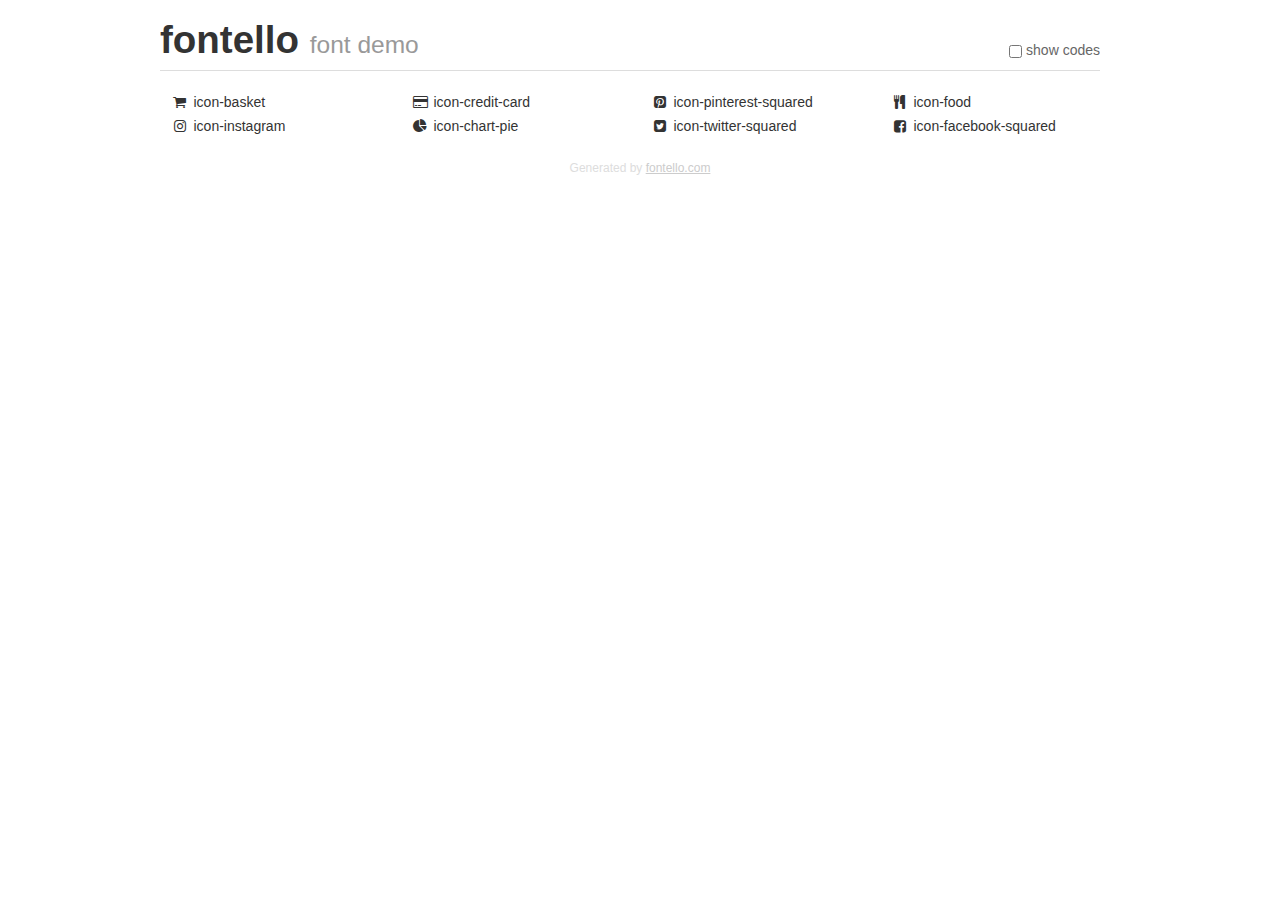
<file: css/icon_fonts/demo.html>
<!DOCTYPE html>
<html>
  <head><!--[if lt IE 9]><script language="javascript" type="text/javascript" src="//html5shim.googlecode.com/svn/trunk/html5.js"></script><![endif]-->
    <meta charset="UTF-8"><style>/*
 * Bootstrap v2.2.1
 *
 * Copyright 2012 Twitter, Inc
 * Licensed under the Apache License v2.0
 * http://www.apache.org/licenses/LICENSE-2.0
 *
 * Designed and built with all the love in the world @twitter by @mdo and @fat.
 */
.clearfix {
  *zoom: 1;
}
.clearfix:before,
.clearfix:after {
  display: table;
  content: "";
  line-height: 0;
}
.clearfix:after {
  clear: both;
}
html {
  font-size: 100%;
  -webkit-text-size-adjust: 100%;
  -ms-text-size-adjust: 100%;
}
a:focus {
  outline: thin dotted #333;
  outline: 5px auto -webkit-focus-ring-color;
  outline-offset: -2px;
}
a:hover,
a:active {
  outline: 0;
}
button,
input,
select,
textarea {
  margin: 0;
  font-size: 100%;
  vertical-align: middle;
}
button,
input {
  *overflow: visible;
  line-height: normal;
}
button::-moz-focus-inner,
input::-moz-focus-inner {
  padding: 0;
  border: 0;
}
body {
  margin: 0;
  font-family: "Helvetica Neue", Helvetica, Arial, sans-serif;
  font-size: 14px;
  line-height: 20px;
  color: #333;
  background-color: #fff;
}
a {
  color: #08c;
  text-decoration: none;
}
a:hover {
  color: #005580;
  text-decoration: underline;
}
.row {
  margin-left: -20px;
  *zoom: 1;
}
.row:before,
.row:after {
  display: table;
  content: "";
  line-height: 0;
}
.row:after {
  clear: both;
}
[class*="span"] {
  float: left;
  min-height: 1px;
  margin-left: 20px;
}
.container,
.navbar-static-top .container,
.navbar-fixed-top .container,
.navbar-fixed-bottom .container {
  width: 940px;
}
.span12 {
  width: 940px;
}
.span11 {
  width: 860px;
}
.span10 {
  width: 780px;
}
.span9 {
  width: 700px;
}
.span8 {
  width: 620px;
}
.span7 {
  width: 540px;
}
.span6 {
  width: 460px;
}
.span5 {
  width: 380px;
}
.span4 {
  width: 300px;
}
.span3 {
  width: 220px;
}
.span2 {
  width: 140px;
}
.span1 {
  width: 60px;
}
[class*="span"].pull-right,
.row-fluid [class*="span"].pull-right {
  float: right;
}
.container {
  margin-right: auto;
  margin-left: auto;
  *zoom: 1;
}
.container:before,
.container:after {
  display: table;
  content: "";
  line-height: 0;
}
.container:after {
  clear: both;
}
p {
  margin: 0 0 10px;
}
.lead {
  margin-bottom: 20px;
  font-size: 21px;
  font-weight: 200;
  line-height: 30px;
}
small {
  font-size: 85%;
}
h1 {
  margin: 10px 0;
  font-family: inherit;
  font-weight: bold;
  line-height: 20px;
  color: inherit;
  text-rendering: optimizelegibility;
}
h1 small {
  font-weight: normal;
  line-height: 1;
  color: #999;
}
h1 {
  line-height: 40px;
}
h1 {
  font-size: 38.5px;
}
h1 small {
  font-size: 24.5px;
}
body {
  margin-top: 90px;
}
.header {
  position: fixed;
  top: 0;
  left: 50%;
  margin-left: -480px;
  background-color: #fff;
  border-bottom: 1px solid #ddd;
  padding-top: 10px;
  z-index: 10;
}
.footer {
  color: #ddd;
  font-size: 12px;
  text-align: center;
  margin-top: 20px;
}
.footer a {
  color: #ccc;
  text-decoration: underline;
}
.the-icons {
  font-size: 14px;
  line-height: 24px;
}
.switch {
  position: absolute;
  right: 0;
  bottom: 10px;
  color: #666;
}
.switch input {
  margin-right: 0.3em;
}
.codesOn .i-name {
  display: none;
}
.codesOn .i-code {
  display: inline;
}
.i-code {
  display: none;
}
@font-face {
      font-family: 'fontello';
      src: url('./font/fontello.eot?1556020');
      src: url('./font/fontello.eot?1556020#iefix') format('embedded-opentype'),
           url('./font/fontello.woff?1556020') format('woff'),
           url('./font/fontello.ttf?1556020') format('truetype'),
           url('./font/fontello.svg?1556020#fontello') format('svg');
      font-weight: normal;
      font-style: normal;
    }
     
     
    .demo-icon
    {
      font-family: "fontello";
      font-style: normal;
      font-weight: normal;
      speak: none;
     
      display: inline-block;
      text-decoration: inherit;
      width: 1em;
      margin-right: .2em;
      text-align: center;
      /* opacity: .8; */
     
      /* For safety - reset parent styles, that can break glyph codes*/
      font-variant: normal;
      text-transform: none;
     
      /* fix buttons height, for twitter bootstrap */
      line-height: 1em;
     
      /* Animation center compensation - margins should be symmetric */
      /* remove if not needed */
      margin-left: .2em;
     
      /* You can be more comfortable with increased icons size */
      /* font-size: 120%; */
     
      /* Font smoothing. That was taken from TWBS */
      -webkit-font-smoothing: antialiased;
      -moz-osx-font-smoothing: grayscale;
     
      /* Uncomment for 3D effect */
      /* text-shadow: 1px 1px 1px rgba(127, 127, 127, 0.3); */
    }
     </style>
    <link rel="stylesheet" href="css/animation.css"><!--[if IE 7]><link rel="stylesheet" href="css/" + font.fontname + "-ie7.css"><![endif]-->
    <script>
      function toggleCodes(on) {
        var obj = document.getElementById('icons');
      
        if (on) {
          obj.className += ' codesOn';
        } else {
          obj.className = obj.className.replace(' codesOn', '');
        }
      }
      
    </script>
  </head>
  <body>
    <div class="container header">
      <h1>fontello <small>font demo</small></h1>
      <label class="switch">
        <input type="checkbox" onclick="toggleCodes(this.checked)">show codes
      </label>
    </div>
    <div class="container" id="icons">
      <div class="row">
        <div class="the-icons span3" title="Code: 0xe800"><i class="demo-icon icon-basket">&#xe800;</i> <span class="i-name">icon-basket</span><span class="i-code">0xe800</span></div>
        <div class="the-icons span3" title="Code: 0xe801"><i class="demo-icon icon-credit-card">&#xe801;</i> <span class="i-name">icon-credit-card</span><span class="i-code">0xe801</span></div>
        <div class="the-icons span3" title="Code: 0xf0d3"><i class="demo-icon icon-pinterest-squared">&#xf0d3;</i> <span class="i-name">icon-pinterest-squared</span><span class="i-code">0xf0d3</span></div>
        <div class="the-icons span3" title="Code: 0xf0f5"><i class="demo-icon icon-food">&#xf0f5;</i> <span class="i-name">icon-food</span><span class="i-code">0xf0f5</span></div>
      </div>
      <div class="row">
        <div class="the-icons span3" title="Code: 0xf16d"><i class="demo-icon icon-instagram">&#xf16d;</i> <span class="i-name">icon-instagram</span><span class="i-code">0xf16d</span></div>
        <div class="the-icons span3" title="Code: 0xf200"><i class="demo-icon icon-chart-pie">&#xf200;</i> <span class="i-name">icon-chart-pie</span><span class="i-code">0xf200</span></div>
        <div class="the-icons span3" title="Code: 0xf304"><i class="demo-icon icon-twitter-squared">&#xf304;</i> <span class="i-name">icon-twitter-squared</span><span class="i-code">0xf304</span></div>
        <div class="the-icons span3" title="Code: 0xf308"><i class="demo-icon icon-facebook-squared">&#xf308;</i> <span class="i-name">icon-facebook-squared</span><span class="i-code">0xf308</span></div>
      </div>
    </div>
    <div class="container footer">Generated by <a href="http://fontello.com">fontello.com</a></div>
  </body>
</html>
</file>
<file: css/icon_fonts/css/animation.css>
/*
   Animation example, for spinners
*/
.animate-spin {
  -moz-animation: spin 2s infinite linear;
  -o-animation: spin 2s infinite linear;
  -webkit-animation: spin 2s infinite linear;
  animation: spin 2s infinite linear;
  display: inline-block;
}
@-moz-keyframes spin {
  0% {
    -moz-transform: rotate(0deg);
    -o-transform: rotate(0deg);
    -webkit-transform: rotate(0deg);
    transform: rotate(0deg);
  }

  100% {
    -moz-transform: rotate(359deg);
    -o-transform: rotate(359deg);
    -webkit-transform: rotate(359deg);
    transform: rotate(359deg);
  }
}
@-webkit-keyframes spin {
  0% {
    -moz-transform: rotate(0deg);
    -o-transform: rotate(0deg);
    -webkit-transform: rotate(0deg);
    transform: rotate(0deg);
  }

  100% {
    -moz-transform: rotate(359deg);
    -o-transform: rotate(359deg);
    -webkit-transform: rotate(359deg);
    transform: rotate(359deg);
  }
}
@-o-keyframes spin {
  0% {
    -moz-transform: rotate(0deg);
    -o-transform: rotate(0deg);
    -webkit-transform: rotate(0deg);
    transform: rotate(0deg);
  }

  100% {
    -moz-transform: rotate(359deg);
    -o-transform: rotate(359deg);
    -webkit-transform: rotate(359deg);
    transform: rotate(359deg);
  }
}
@-ms-keyframes spin {
  0% {
    -moz-transform: rotate(0deg);
    -o-transform: rotate(0deg);
    -webkit-transform: rotate(0deg);
    transform: rotate(0deg);
  }

  100% {
    -moz-transform: rotate(359deg);
    -o-transform: rotate(359deg);
    -webkit-transform: rotate(359deg);
    transform: rotate(359deg);
  }
}
@keyframes spin {
  0% {
    -moz-transform: rotate(0deg);
    -o-transform: rotate(0deg);
    -webkit-transform: rotate(0deg);
    transform: rotate(0deg);
  }

  100% {
    -moz-transform: rotate(359deg);
    -o-transform: rotate(359deg);
    -webkit-transform: rotate(359deg);
    transform: rotate(359deg);
  }
}
</file>
